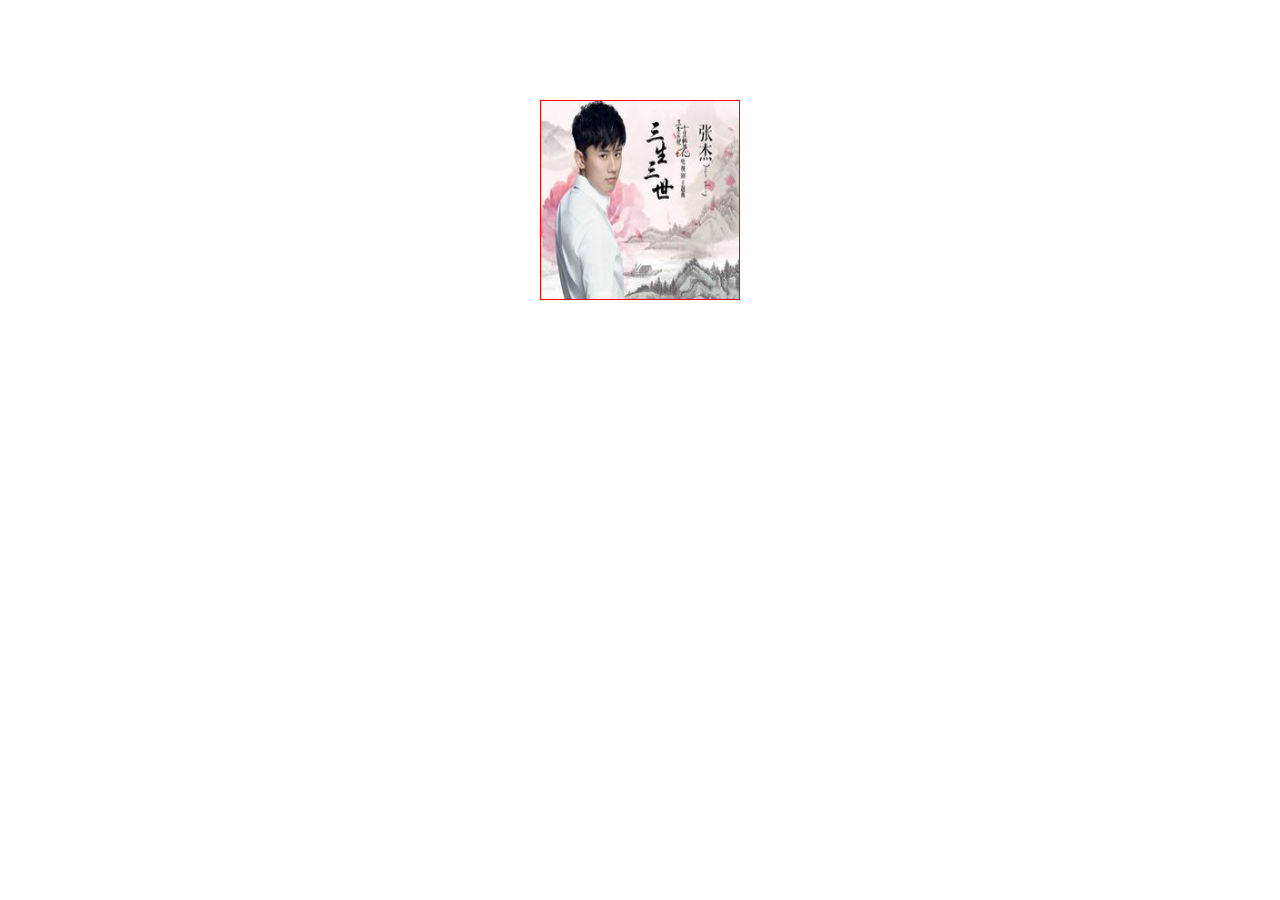
<file: test.html>
<!DOCTYPE html>
<html lang="en">
<head>
    <meta charset="UTF-8">
    <title>Title</title>
    <meta name="viewport" content="width=device-width, initial-scale=1.0">
    <style>
       *{
           margin:0;
           padding:0;
           list-style: none;
           box-sizing: border-box;
       }
        .box{
            width:200px;
            height:200px;
            border:1px solid red;
            margin:100px auto;
            overflow: hidden;
        }
        #list{
            width:600px;
            position:relative;
            left:0;
            height:100%;
            transition:all 1s ease;
        }
        #list li{
            float:left;
        }
        #list img{
            width:200px;
            height:200px;
        }
    </style>
</head>
<body>
    <div class="box">
        <ul id="list">
            <li ontouch="alert(1)">
                <img src="image/zhangjie.jpg" />
            </li>
            <li>
                <img src="image/yukewei.jpg" />
            </li>
            <li>
                <img src="image/zhangbichen.jpg" />
            </li>
        </ul>
    </div>
<script src="js/swipe.js"></script>
</body>
</html>
</file>
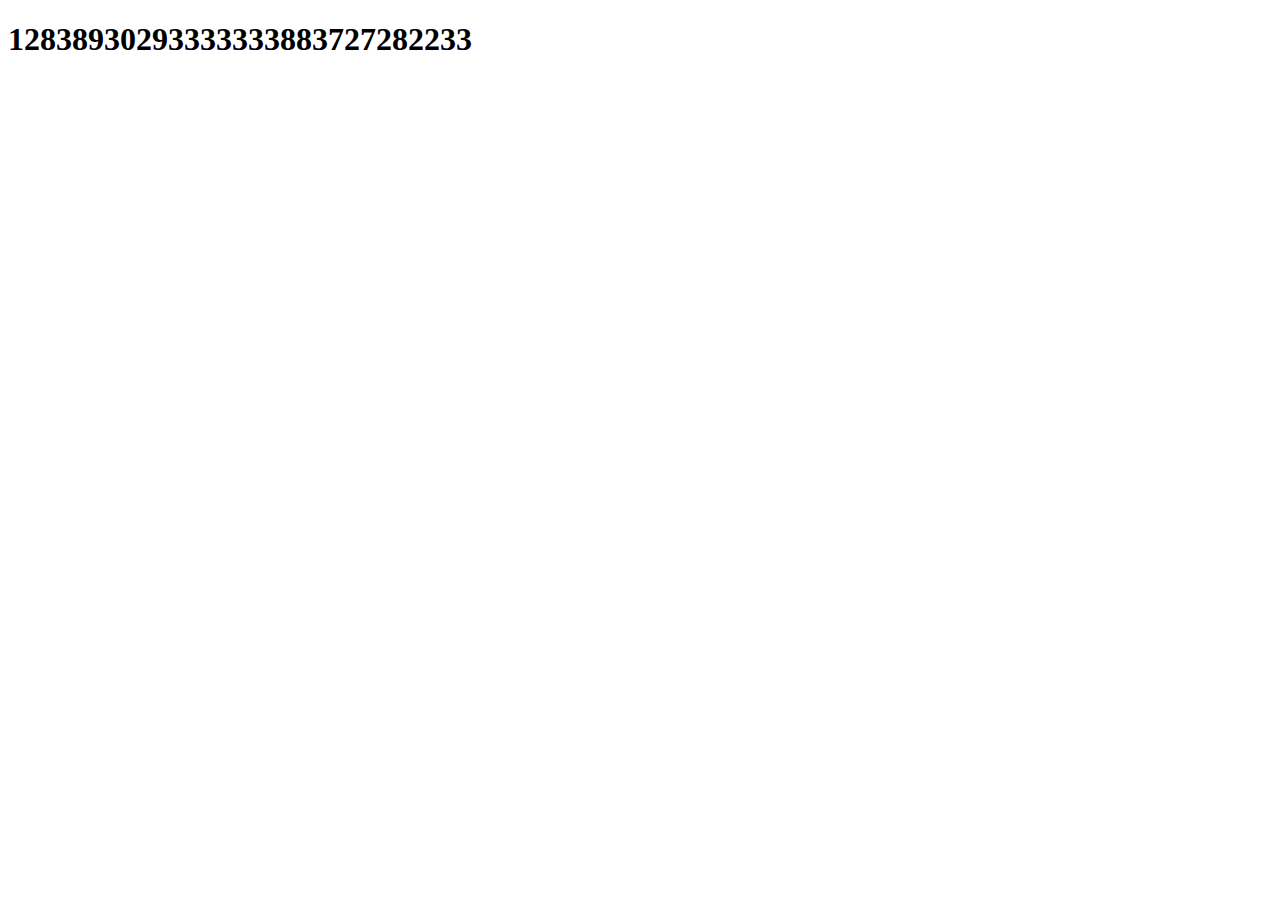
<file: touch.html>
<!DOCTYPE html>
<html lang="en">
<head>
    <meta charset="UTF-8">
    <title>Title</title>
    <meta name="viewport" content="width=device-width, initial-scale=1.0">
    <style>
        h1{
            height:300px;
        }
    </style>
</head>
<body>
<h1 id="h1">12838930293333333883727282233</h1>
<script>
    document.getElementById("h1").addEventListener("touchend",function (e) {
        e.target.innerHTML="转换";
    });
</script>
</body>
</html>
</file>
